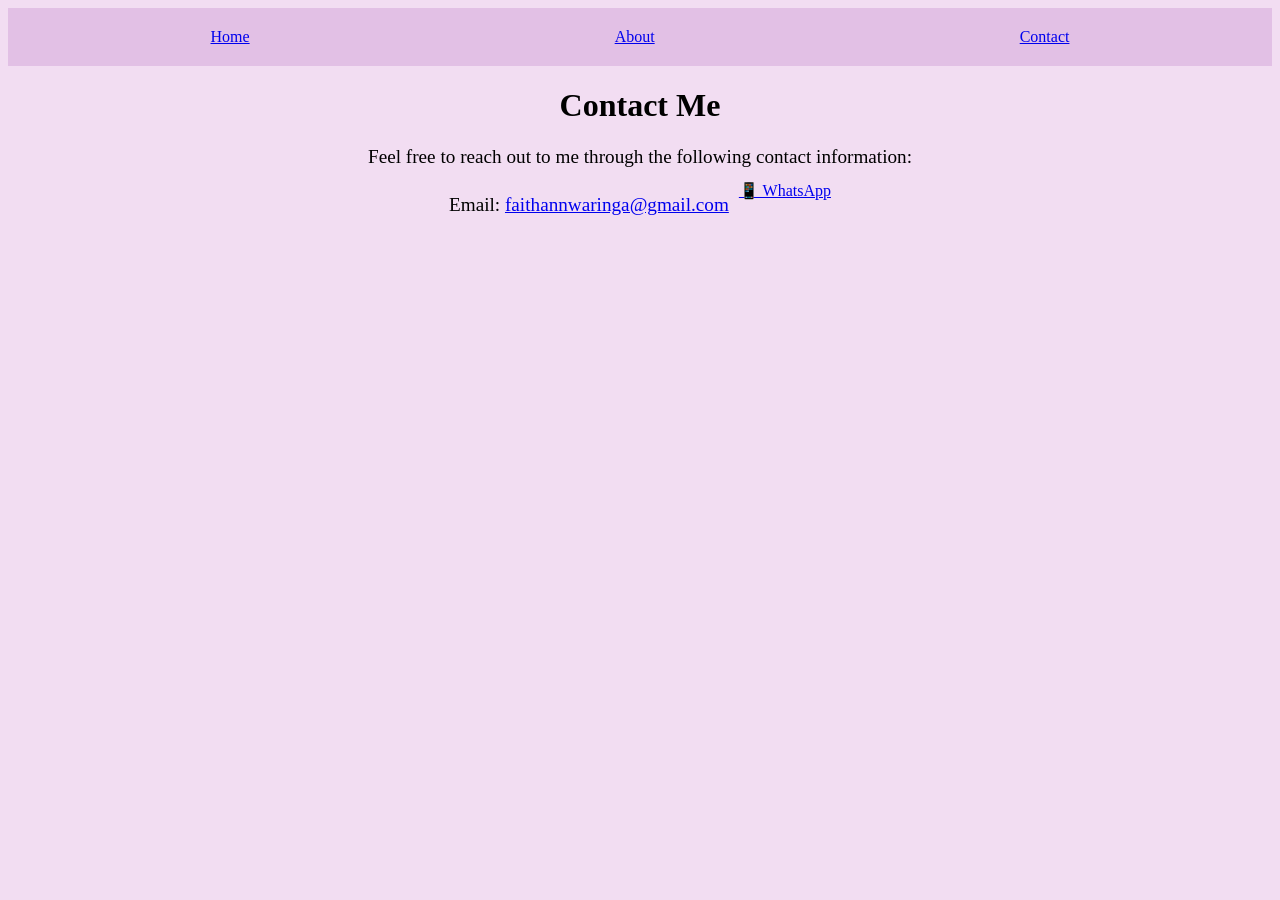
<file: contact.html>
<!DOCTYPE html>
<html lang="en">
<head>
    <meta charset="UTF-8">
    <meta name="viewport" content="width=device-width, initial-scale=1.0">
    <title>about </title>
    <link rel="stylesheet" href="style.css">
    <link rel="html" href="index.html">
    <link rel="html" href="contact.html">

</head>
<body>
    <header>
   <nav>
        <a href="index.html">Home</a>
        <a href="about.html">About</a>
        <a href="contact.html">Contact</a>
   </nav>
</header>
     <h1>Contact Me</h1>
<p>Feel free to reach out to me through the following contact information:</p>

   
       
     <footer id="footer">
         <p>Email: <a href="mailto:faithannwaringa@gmail.com">faithannwaringa@gmail.com</a></p>
  <a href="https://wa.me/254734225958" target="_blank">
      📱 WhatsApp
    </a>
    </footer>
    
</body>
</html>
</file>
<file: style.css>
body{
    background-color: rgba(241, 218, 241, 0.913);
    font-family: 'Times New Roman', Times, serif;
    text-decoration-color: black;
    
}



nav{
    display: flex;
    justify-content: space-around;
    background-color: rgba(220, 179, 224, 0.676);
    color: white;
    padding: 20px;
}

h1 {
    display:block;
    text-align: center;
    font-size: 2em;
    margin-block-start: 0.67em;
    margin-block-end: 0.67em;
    margin-inline-start: 0px;
    margin-inline-end: 0px;
    font-weight: bold;
    
}
p{
    display:block;
    text-align: center;
    font-size: 1.2em;
    margin-block-start: 0.67em;
    margin-block-end: 0.67em;
    margin-inline-start: 0px;
    margin-inline-end: 0px;
}

img{
    display:block;
    margin: auto;
    margin-top: 20px;
    height: 400px;
    width: 400px;
}




.container{
  display: grid;
  grid-template-columns: auto auto auto;
  gap: 8px;
  padding: 6px;
  
}
.container image img {
  width: 100%;
  height: auto;
  display: flex;
}

#footer{
    
   color: black;
    display: flex;
    gap: 10px; 
    justify-content: center;
    margin-top: auto;
   }
</file>
